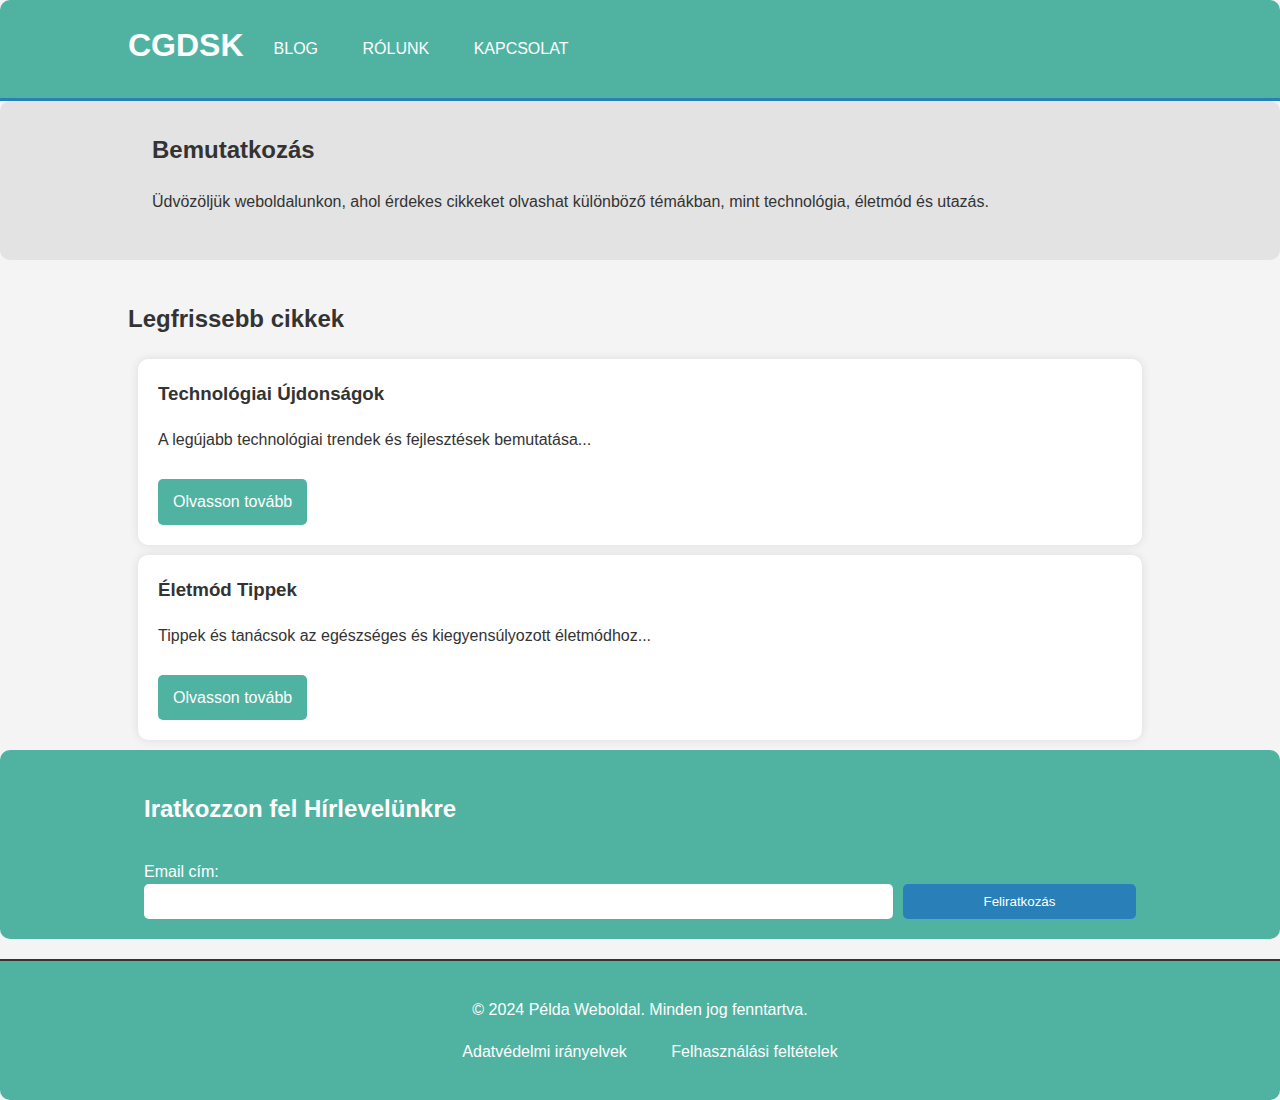
<file: index.html>
<!DOCTYPE html>
<html lang="hu">
  <head>
    <meta charset="UTF-8" />
    <meta name="viewport" content="width=device-width, initial-scale=1.0" />
    <title>CGDSK</title>
    <link rel="stylesheet" href="styles.css" />
  </head>
  <body>
    <header>
      <div class="container">
        <h1>CGDSK</h1>
        <nav>
          <ul>
            <li><a href="blog.html">Blog</a></li>
            <li><a href="about.html">Rólunk</a></li>
            <li><a href="contact.html">Kapcsolat</a></li>
          </ul>
        </nav>
      </div>
    </header>

    <main>
      <section id="intro">
        <div class="container">
          <h2>Bemutatkozás</h2>
          <p>
            Üdvözöljük weboldalunkon, ahol érdekes cikkeket olvashat különböző
            témákban, mint technológia, életmód és utazás.
          </p>
        </div>
      </section>

      <section id="latest-articles">
        <div class="container">
          <h2>Legfrissebb cikkek</h2>
          <article>
            <h3>Technológiai Újdonságok</h3>
            <p>A legújabb technológiai trendek és fejlesztések bemutatása...</p>
            <a href="article1.html" class="read-more">Olvasson tovább</a>
          </article>
          <article>
            <h3>Életmód Tippek</h3>
            <p>
              Tippek és tanácsok az egészséges és kiegyensúlyozott életmódhoz...
            </p>
            <a href="article2.html" class="read-more">Olvasson tovább</a>
          </article>
        </div>
      </section>

      <section id="newsletter">
        <div class="container">
          <h2>Iratkozzon fel Hírlevelünkre</h2>
          <form action="subscribe.php" method="post">
            <label for="email">Email cím:</label>
            <input type="email" id="email" name="email" required />
            <button type="submit">Feliratkozás</button>
          </form>
        </div>
      </section>
    </main>

    <footer>
      <div class="container">
        <p>&copy; 2024 Példa Weboldal. Minden jog fenntartva.</p>
        <nav>
          <ul>
            <li><a href="privacy.html">Adatvédelmi irányelvek</a></li>
            <li><a href="terms.html">Felhasználási feltételek</a></li>
          </ul>
        </nav>
      </div>
    </footer>
  </body>
</html>
</file>
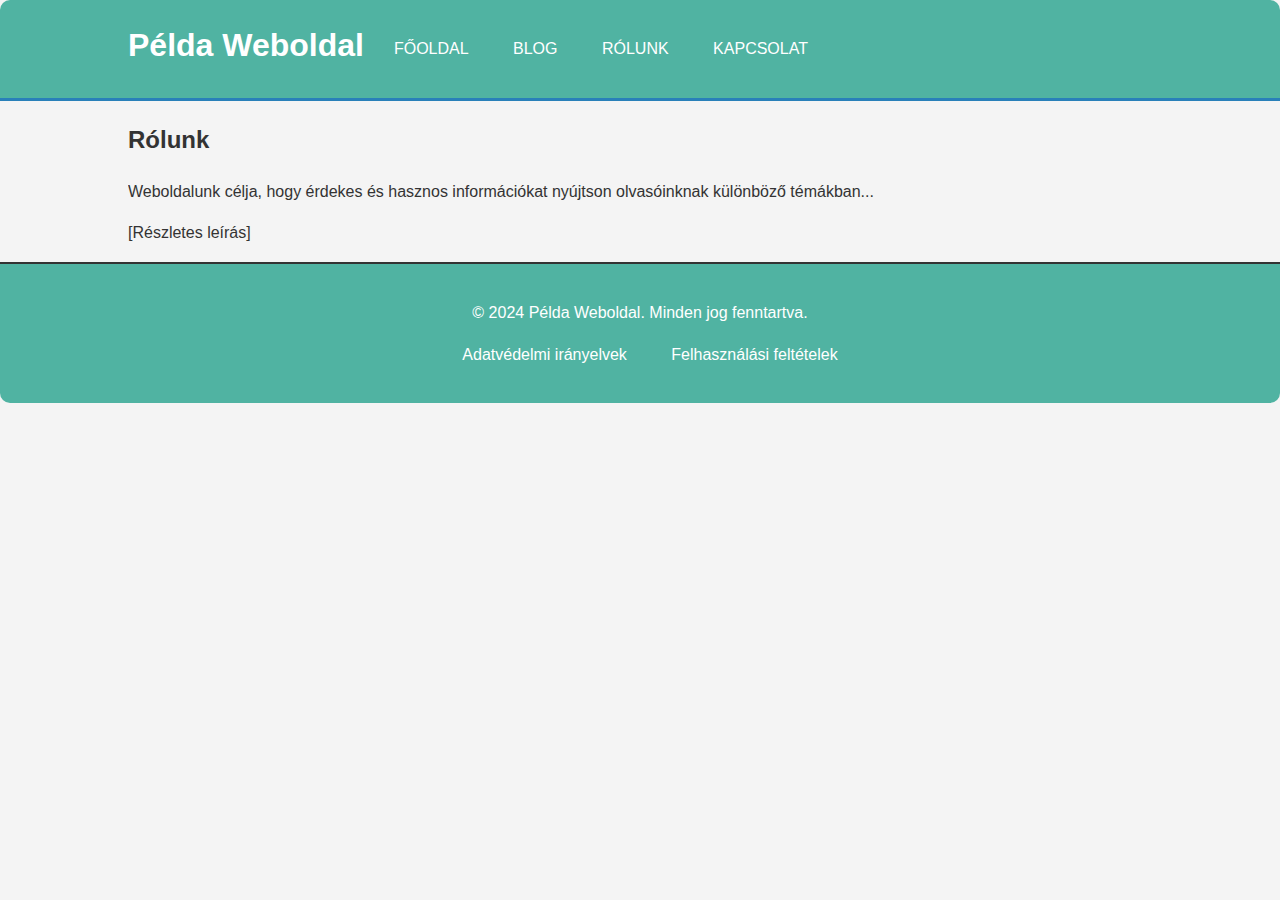
<file: about.html>
<!DOCTYPE html>
<html lang="hu">
  <head>
    <meta charset="UTF-8" />
    <meta name="viewport" content="width=device-width, initial-scale=1.0" />
    <title>Rólunk - Példa Weboldal</title>
    <link rel="stylesheet" href="styles.css" />
  </head>
  <body>
    <header>
      <div class="container">
        <h1>Példa Weboldal</h1>
        <nav>
          <ul>
            <li><a href="index.html">Főoldal</a></li>
            <li><a href="blog.html">Blog</a></li>
            <li><a href="about.html">Rólunk</a></li>
            <li><a href="contact.html">Kapcsolat</a></li>
          </ul>
        </nav>
      </div>
    </header>

    <main>
      <section id="about">
        <div class="container">
          <h2>Rólunk</h2>
          <p>
            Weboldalunk célja, hogy érdekes és hasznos információkat nyújtson
            olvasóinknak különböző témákban...
          </p>
          <p>[Részletes leírás]</p>
        </div>
      </section>
    </main>

    <footer>
      <div class="container">
        <p>&copy; 2024 Példa Weboldal. Minden jog fenntartva.</p>
        <nav>
          <ul>
            <li><a href="privacy.html">Adatvédelmi irányelvek</a></li>
            <li><a href="terms.html">Felhasználási feltételek</a></li>
          </ul>
        </nav>
      </div>
    </footer>
  </body>
</html>
</file>
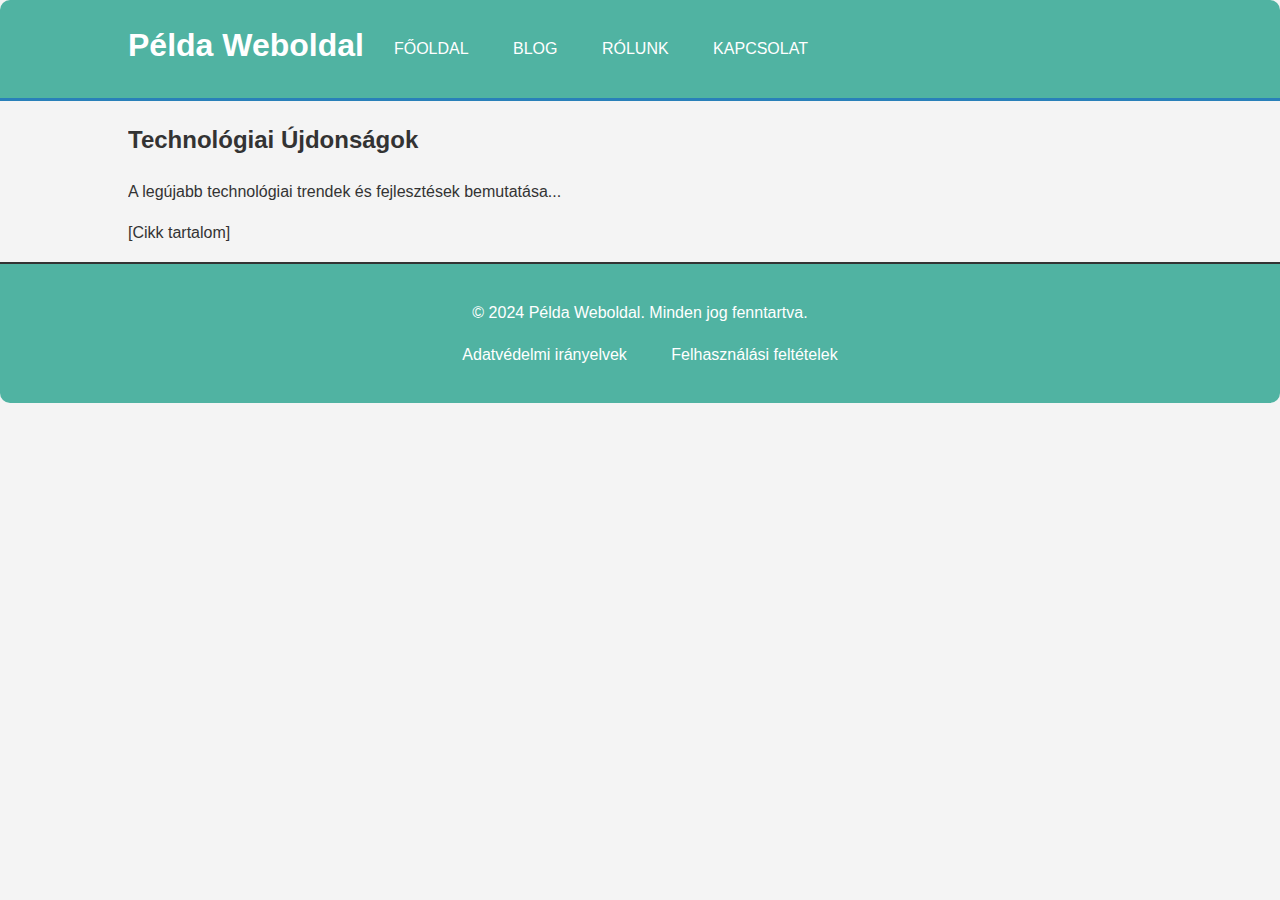
<file: article1.html>
<!DOCTYPE html>
<html lang="hu">
  <head>
    <meta charset="UTF-8" />
    <meta name="viewport" content="width=device-width, initial-scale=1.0" />
    <title>Technológiai Újdonságok - Példa Weboldal</title>
    <link rel="stylesheet" href="styles.css" />
  </head>
  <body>
    <header>
      <div class="container">
        <h1>Példa Weboldal</h1>
        <nav>
          <ul>
            <li><a href="index.html">Főoldal</a></li>
            <li><a href="blog.html">Blog</a></li>
            <li><a href="about.html">Rólunk</a></li>
            <li><a href="contact.html">Kapcsolat</a></li>
          </ul>
        </nav>
      </div>
    </header>

    <main>
      <section id="article">
        <div class="container">
          <h2>Technológiai Újdonságok</h2>
          <p>A legújabb technológiai trendek és fejlesztések bemutatása...</p>
          <p>[Cikk tartalom]</p>
        </div>
      </section>
    </main>

    <footer>
      <div class="container">
        <p>&copy; 2024 Példa Weboldal. Minden jog fenntartva.</p>
        <nav>
          <ul>
            <li><a href="privacy.html">Adatvédelmi irányelvek</a></li>
            <li><a href="terms.html">Felhasználási feltételek</a></li>
          </ul>
        </nav>
      </div>
    </footer>
  </body>
</html>
</file>
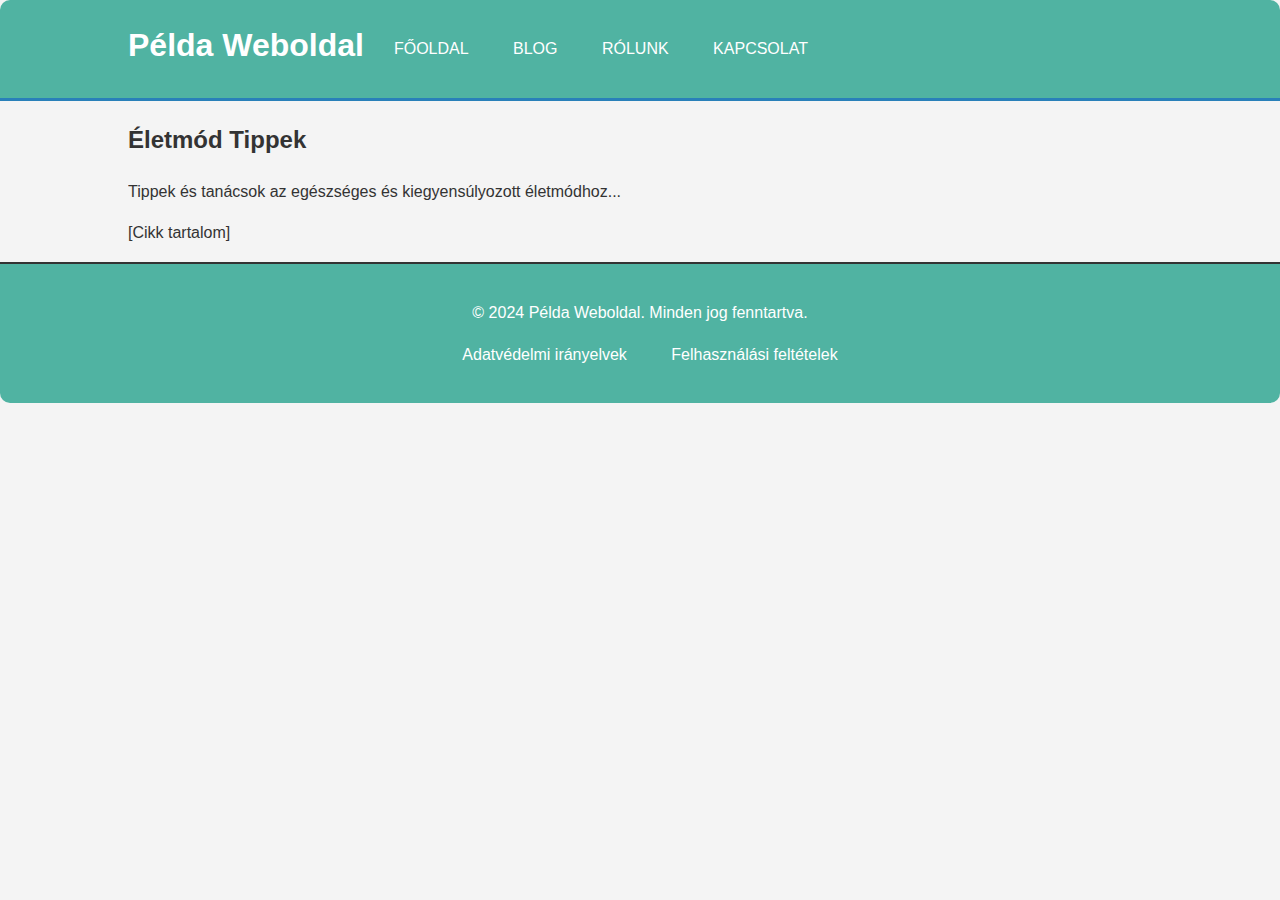
<file: article2.html>
<!DOCTYPE html>
<html lang="hu">
  <head>
    <meta charset="UTF-8" />
    <meta name="viewport" content="width=device-width, initial-scale=1.0" />
    <title>Életmód Tippek - Példa Weboldal</title>
    <link rel="stylesheet" href="styles.css" />
  </head>
  <body>
    <header>
      <div class="container">
        <h1>Példa Weboldal</h1>
        <nav>
          <ul>
            <li><a href="index.html">Főoldal</a></li>
            <li><a href="blog.html">Blog</a></li>
            <li><a href="about.html">Rólunk</a></li>
            <li><a href="contact.html">Kapcsolat</a></li>
          </ul>
        </nav>
      </div>
    </header>

    <main>
      <section id="article">
        <div class="container">
          <h2>Életmód Tippek</h2>
          <p>
            Tippek és tanácsok az egészséges és kiegyensúlyozott életmódhoz...
          </p>
          <p>[Cikk tartalom]</p>
        </div>
      </section>
    </main>

    <footer>
      <div class="container">
        <p>&copy; 2024 Példa Weboldal. Minden jog fenntartva.</p>
        <nav>
          <ul>
            <li><a href="privacy.html">Adatvédelmi irányelvek</a></li>
            <li><a href="terms.html">Felhasználási feltételek</a></li>
          </ul>
        </nav>
      </div>
    </footer>
  </body>
</html>
</file>
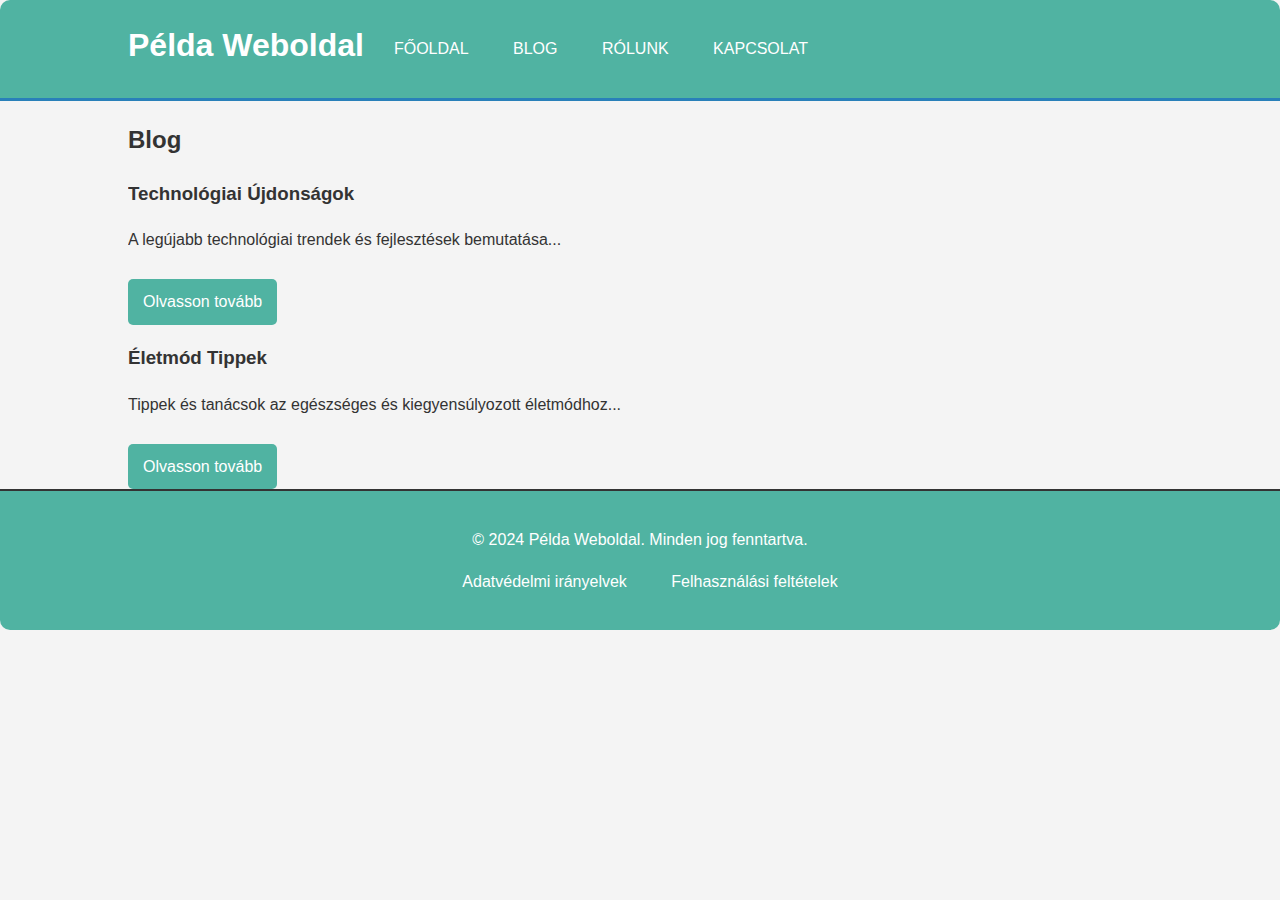
<file: blog.html>
<!DOCTYPE html>
<html lang="hu">
  <head>
    <meta charset="UTF-8" />
    <meta name="viewport" content="width=device-width, initial-scale=1.0" />
    <title>Blog - Példa Weboldal</title>
    <link rel="stylesheet" href="styles.css" />
  </head>
  <body>
    <header>
      <div class="container">
        <h1>Példa Weboldal</h1>
        <nav>
          <ul>
            <li><a href="index.html">Főoldal</a></li>
            <li><a href="blog.html">Blog</a></li>
            <li><a href="about.html">Rólunk</a></li>
            <li><a href="contact.html">Kapcsolat</a></li>
          </ul>
        </nav>
      </div>
    </header>

    <main>
      <section id="blog">
        <div class="container">
          <h2>Blog</h2>
          <article>
            <h3>Technológiai Újdonságok</h3>
            <p>A legújabb technológiai trendek és fejlesztések bemutatása...</p>
            <a href="article1.html" class="read-more">Olvasson tovább</a>
          </article>
          <article>
            <h3>Életmód Tippek</h3>
            <p>
              Tippek és tanácsok az egészséges és kiegyensúlyozott életmódhoz...
            </p>
            <a href="article2.html" class="read-more">Olvasson tovább</a>
          </article>
        </div>
      </section>
    </main>

    <footer>
      <div class="container">
        <p>&copy; 2024 Példa Weboldal. Minden jog fenntartva.</p>
        <nav>
          <ul>
            <li><a href="privacy.html">Adatvédelmi irányelvek</a></li>
            <li><a href="terms.html">Felhasználási feltételek</a></li>
          </ul>
        </nav>
      </div>
    </footer>
  </body>
</html>
</file>
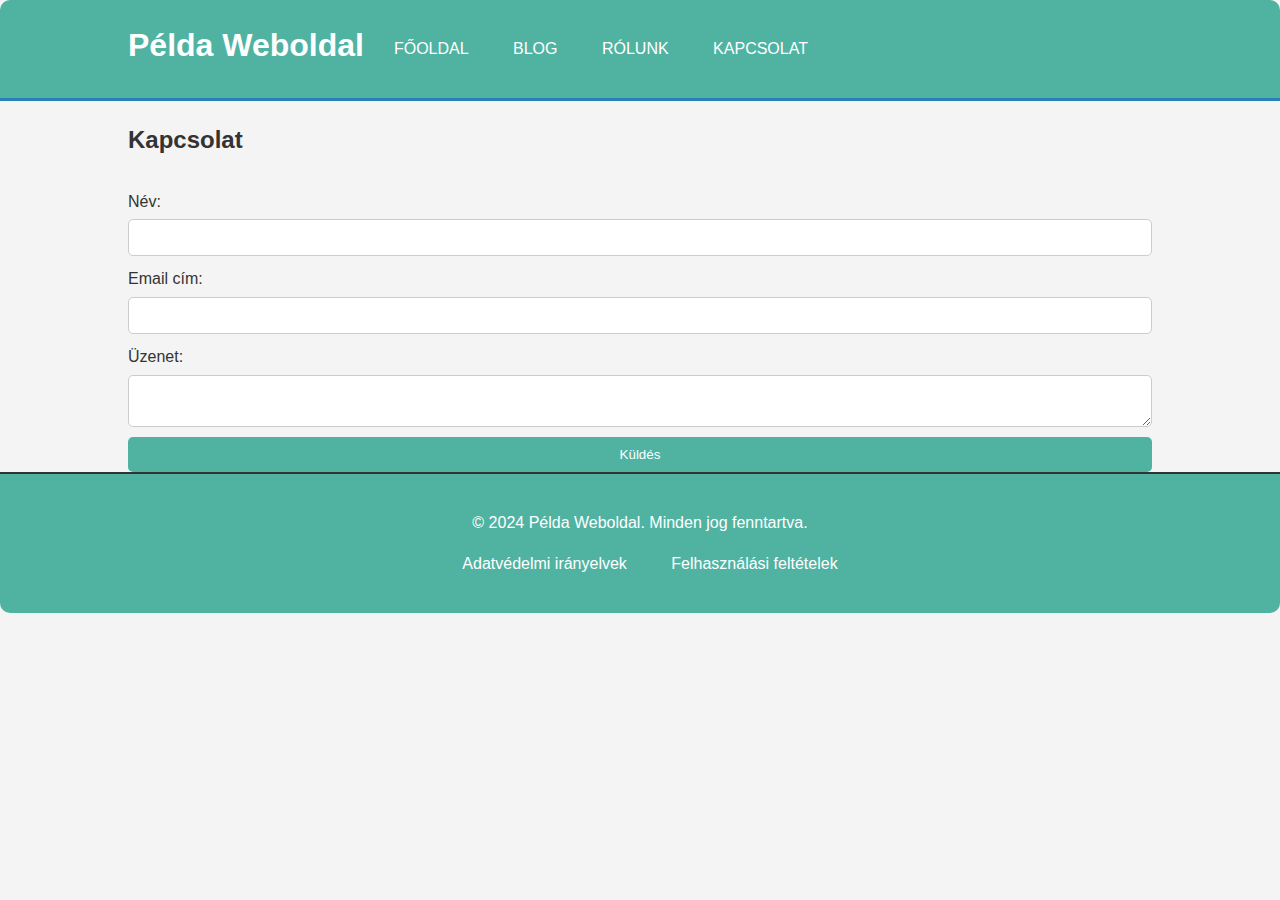
<file: contact.html>
<!DOCTYPE html>
<html lang="hu">
  <head>
    <meta charset="UTF-8" />
    <meta name="viewport" content="width=device-width, initial-scale=1.0" />
    <title>Kapcsolat - Példa Weboldal</title>
    <link rel="stylesheet" href="styles.css" />
  </head>
  <body>
    <header>
      <div class="container">
        <h1>Példa Weboldal</h1>
        <nav>
          <ul>
            <li><a href="index.html">Főoldal</a></li>
            <li><a href="blog.html">Blog</a></li>
            <li><a href="about.html">Rólunk</a></li>
            <li><a href="contact.html">Kapcsolat</a></li>
          </ul>
        </nav>
      </div>
    </header>

    <main>
      <section id="contact">
        <div class="container">
          <h2>Kapcsolat</h2>
          <form action="contact.php" method="post">
            <label for="name">Név:</label>
            <input type="text" id="name" name="name" required />

            <label for="email">Email cím:</label>
            <input type="email" id="email" name="email" required />

            <label for="message">Üzenet:</label>
            <textarea id="message" name="message" required></textarea>

            <button type="submit">Küldés</button>
          </form>
        </div>
      </section>
    </main>

    <footer>
      <div class="container">
        <p>&copy; 2024 Példa Weboldal. Minden jog fenntartva.</p>
        <nav>
          <ul>
            <li><a href="privacy.html">Adatvédelmi irányelvek</a></li>
            <li><a href="terms.html">Felhasználási feltételek</a></li>
          </ul>
        </nav>
      </div>
    </footer>
  </body>
</html>
</file>
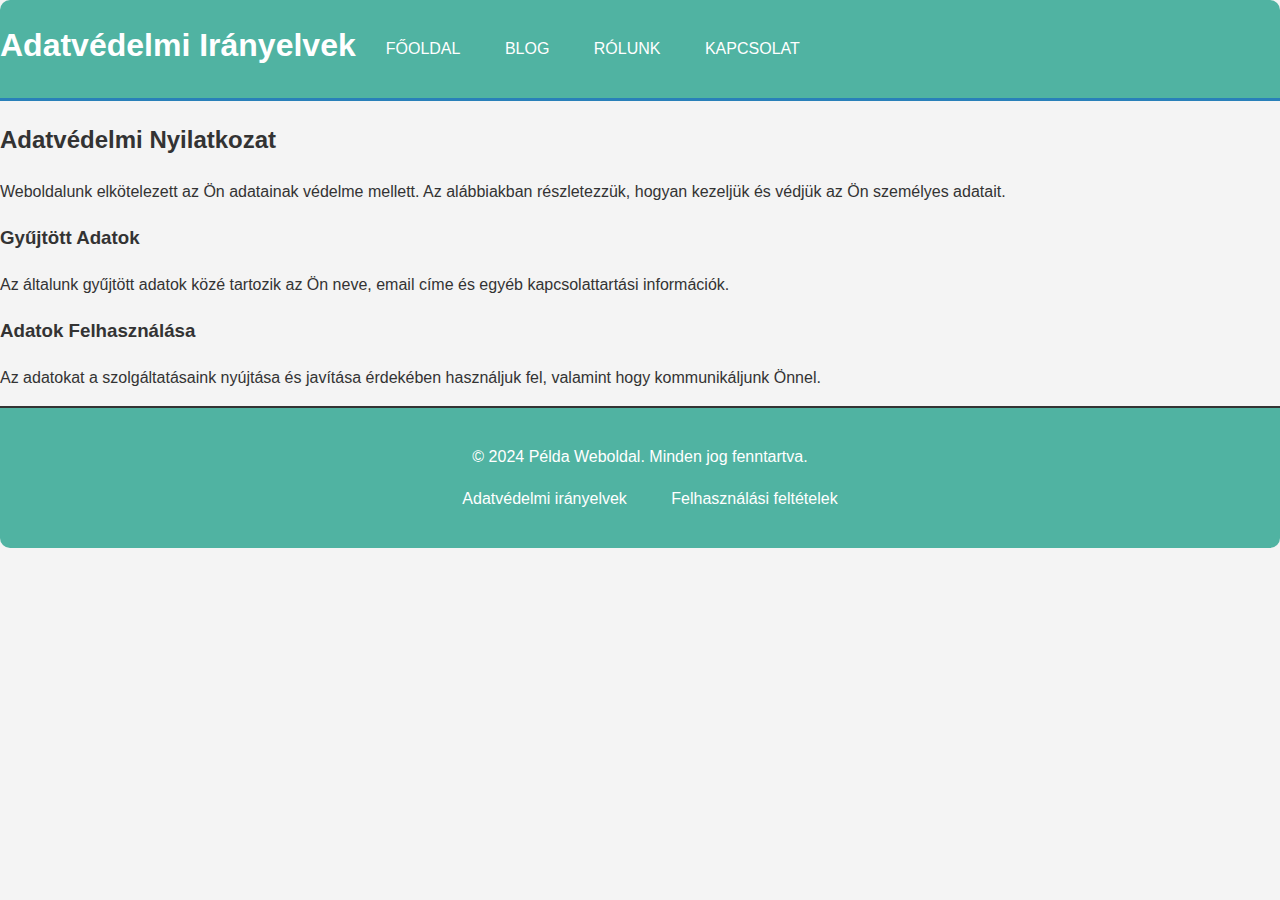
<file: privacy.html>
<!DOCTYPE html>
<html lang="hu">
  <head>
    <meta charset="UTF-8" />
    <meta name="viewport" content="width=device-width, initial-scale=1.0" />
    <title>Adatvédelmi Irányelvek</title>
    <link rel="stylesheet" href="styles.css" />
  </head>
  <body>
    <header>
      <h1>Adatvédelmi Irányelvek</h1>
      <nav>
        <ul>
          <li><a href="index.html">Főoldal</a></li>
          <li><a href="blog.html">Blog</a></li>
          <li><a href="about.html">Rólunk</a></li>
          <li><a href="contact.html">Kapcsolat</a></li>
        </ul>
      </nav>
    </header>

    <main>
      <section id="privacy-policy">
        <h2>Adatvédelmi Nyilatkozat</h2>
        <p>
          Weboldalunk elkötelezett az Ön adatainak védelme mellett. Az
          alábbiakban részletezzük, hogyan kezeljük és védjük az Ön személyes
          adatait.
        </p>
        <h3>Gyűjtött Adatok</h3>
        <p>
          Az általunk gyűjtött adatok közé tartozik az Ön neve, email címe és
          egyéb kapcsolattartási információk.
        </p>
        <h3>Adatok Felhasználása</h3>
        <p>
          Az adatokat a szolgáltatásaink nyújtása és javítása érdekében
          használjuk fel, valamint hogy kommunikáljunk Önnel.
        </p>
      </section>
    </main>

    <footer>
      <p>&copy; 2024 Példa Weboldal. Minden jog fenntartva.</p>
      <nav>
        <ul>
          <li><a href="privacy.html">Adatvédelmi irányelvek</a></li>
          <li><a href="terms.html">Felhasználási feltételek</a></li>
        </ul>
      </nav>
    </footer>
  </body>
</html>
</file>
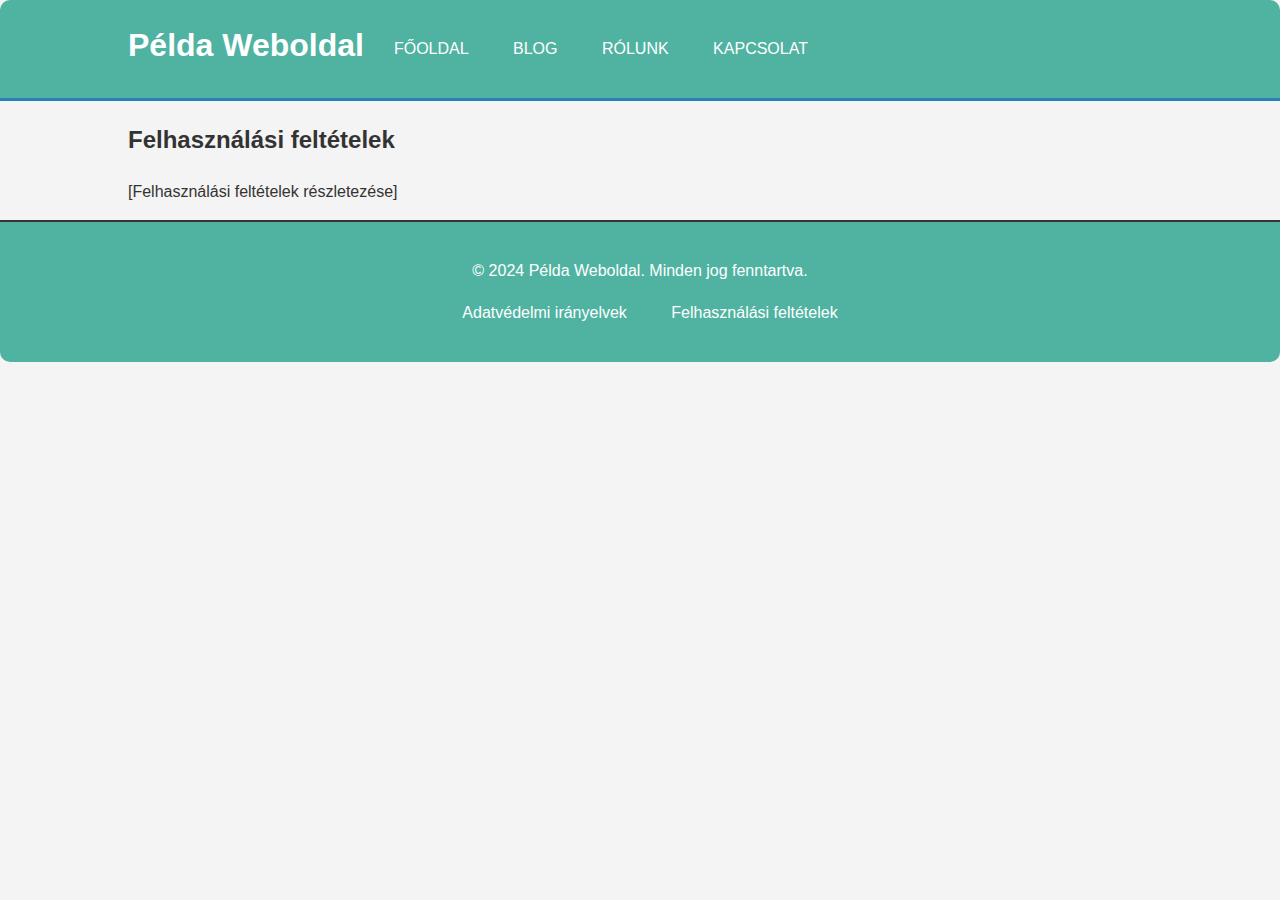
<file: terms.html>
<!DOCTYPE html>
<html lang="hu">
  <head>
    <meta charset="UTF-8" />
    <meta name="viewport" content="width=device-width, initial-scale=1.0" />
    <title>Felhasználási feltételek - Példa Weboldal</title>
    <link rel="stylesheet" href="styles.css" />
  </head>
  <body>
    <header>
      <div class="container">
        <h1>Példa Weboldal</h1>
        <nav>
          <ul>
            <li><a href="index.html">Főoldal</a></li>
            <li><a href="blog.html">Blog</a></li>
            <li><a href="about.html">Rólunk</a></li>
            <li><a href="contact.html">Kapcsolat</a></li>
          </ul>
        </nav>
      </div>
    </header>

    <main>
      <section id="terms">
        <div class="container">
          <h2>Felhasználási feltételek</h2>
          <p>[Felhasználási feltételek részletezése]</p>
        </div>
      </section>
    </main>

    <footer>
      <div class="container">
        <p>&copy; 2024 Példa Weboldal. Minden jog fenntartva.</p>
        <nav>
          <ul>
            <li><a href="privacy.html">Adatvédelmi irányelvek</a></li>
            <li><a href="terms.html">Felhasználási feltételek</a></li>
          </ul>
        </nav>
      </div>
    </footer>
  </body>
</html>
</file>
<file: styles.css>
/* Alap stílusok */
body {
  font-family: "Arial", sans-serif;
  line-height: 1.6;
  margin: 0;
  padding: 0;
  background-color: #f4f4f4;
  color: #333;
}

.container {
  width: 80%;
  margin: auto;
  overflow: hidden;
}

/* Fejléc stílusok */
header {
  background: #50b3a2;
  color: #fff;
  padding: 20px 0;
  border-bottom: #2980b9 3px solid;
  border-radius: 10px 10px 0 0;
}

header a {
  color: #fff;
  text-decoration: none;
  text-transform: uppercase;
  font-size: 16px;
  margin-right: 10px;
}

header ul {
  padding: 0;
  list-style: none;
}

header ul li {
  display: inline;
}

header h1 {
  float: left;
  margin: 0;
}

/* Bemutatkozás szekció */
#intro {
  padding: 30px;
  background: #e3e3e3;
  border-radius: 10px;
  margin-bottom: 20px;
}

#intro h2 {
  margin-top: 0;
}

/* Legfrissebb cikkek szekció */
#latest-articles {
  display: flex;
  justify-content: space-between;
  flex-wrap: wrap;
}

#latest-articles article {
  flex: 1 1 45%;
  background: #fff;
  margin: 10px;
  padding: 20px;
  border-radius: 10px;
  box-shadow: 0 0 10px rgba(0, 0, 0, 0.1);
}

#latest-articles h3 {
  margin-top: 0;
}

.read-more {
  display: inline-block;
  margin-top: 10px;
  padding: 10px 15px;
  background: #50b3a2;
  color: #fff;
  text-decoration: none;
  border-radius: 5px;
}

.read-more:hover {
  background: #2980b9;
}

/* Hírlevél szekció */
#newsletter {
  padding: 20px;
  background: #50b3a2;
  color: #fff;
  border-radius: 10px;
  margin-bottom: 20px;
}

#newsletter form {
  display: flex;
  flex-wrap: wrap;
}

#newsletter label {
  flex: 1 1 100%;
  margin-top: 10px;
}

#newsletter input[type="email"] {
  flex: 1 1 70%;
  padding: 10px;
  margin-right: 10px;
  border: none;
  border-radius: 5px;
}

#newsletter button {
  flex: 1 1 20%;
  padding: 10px;
  border: none;
  background: #2980b9;
  color: #fff;
  cursor: pointer;
  border-radius: 5px;
}

#newsletter button:hover {
  background: #216e8a;
}

/* Kapcsolat szekció */
#contact form {
  display: flex;
  flex-direction: column;
}

#contact label {
  margin-top: 10px;
}

#contact input,
#contact textarea {
  padding: 10px;
  margin-top: 5px;
  border-radius: 5px;
  border: 1px solid #ccc;
}

#contact button {
  margin-top: 10px;
  padding: 10px;
  border: none;
  background: #50b3a2;
  color: #fff;
  cursor: pointer;
  border-radius: 5px;
}

#contact button:hover {
  background: #2980b9;
}

/* Lábjegyzet */
footer {
  border-top: #333 solid 2px;
  background: #50b3a2;
  color: #fff;
  padding: 20px 0;
  text-align: center;
  border-radius: 0 0 10px 10px;
}

footer ul {
  padding: 0;
  list-style: none;
}

footer ul li {
  display: inline;
  margin-right: 10px;
}

footer ul li a {
  color: #fff;
  text-decoration: none;
}
li {
  padding-left: 30px;
}
</file>
